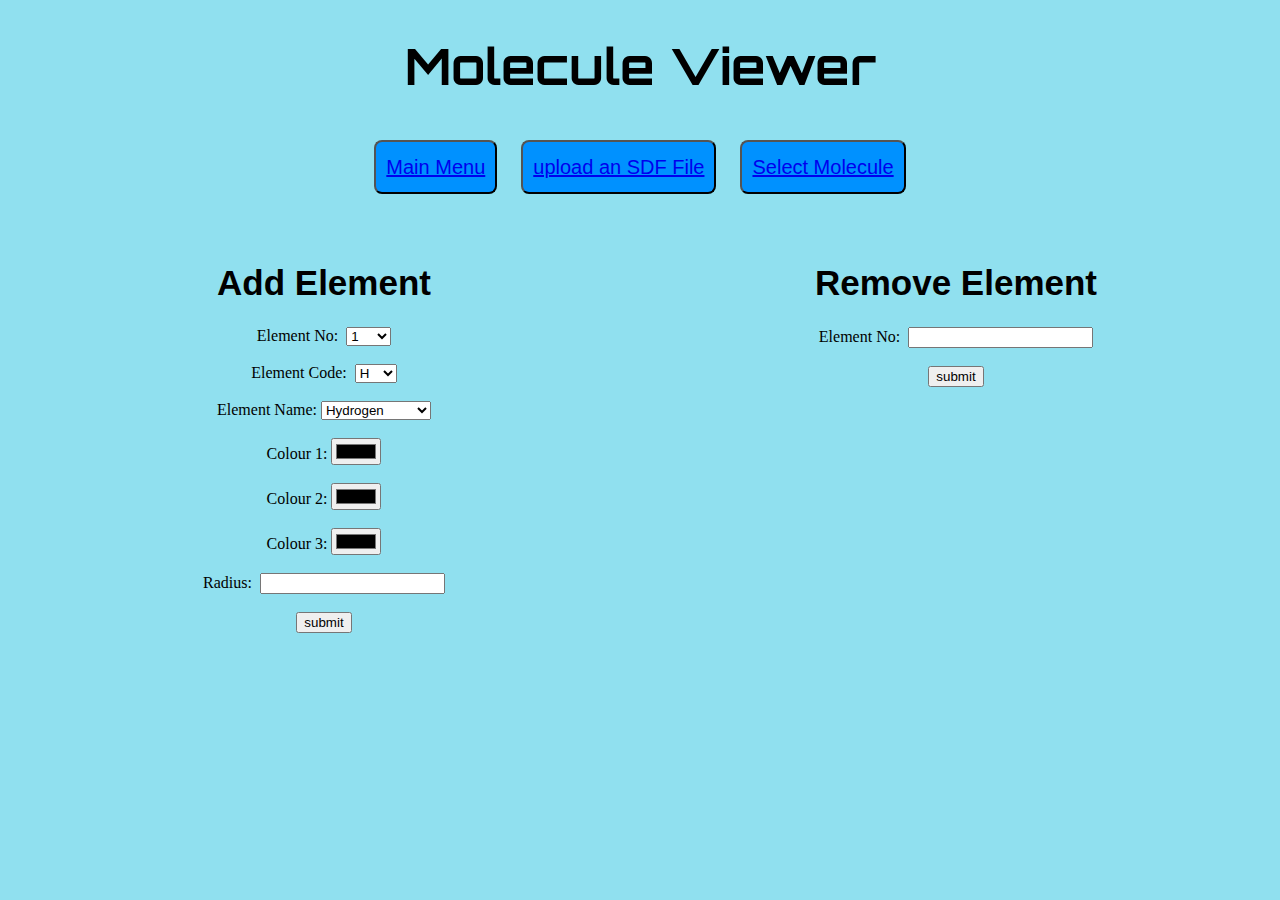
<file: add.html>
<!DOCTYPE html>
<html>

<head>
    <script src="https://ajax.googleapis.com/ajax/libs/jquery/3.6.3/jquery.min.js"> </script>
    <script src="script.js"> </script>
    <link rel="stylesheet" type="text/css" href="style.css">
    <link rel="preconnect" href="https://fonts.googleapis.com">
    <link rel="preconnect" href="https://fonts.gstatic.com" crossorigin>
    <link href="https://fonts.googleapis.com/css2?family=Orbitron&display=swap" rel="stylesheet">
    <title>
        ADD/REMOVE ELEMENT
    </title>
</head>

<body>

    <div>
        <h1 class="main_header">
            Molecule Viewer
        </h1>
    </div>
    <div class="page_navigation">
        <div id="link_div">
            <span id="links_span">
                <button class="link_button">
                    <a href="index.html" , class="add_align"> Main Menu</a>
                </button>
                <button class="link_button">
                    <a href="sdf.html" , class="sdf_align"> upload an SDF File</a>
                </button>
                <button class="link_button">
                    <a href="select.html" , class="select_align"> Select Molecule</a>
                </button>
            </span>
        </div>
    </div>
    <br>
    <br>
    <div id="add">
        <h1 class="sub_header">
            Add Element
        </h1>
        <form id="elements-add" , enctype="multipart/form-data">
            <span>
                Element No:&nbsp
                <select id="element_no"></select>
                <script>
                    var option_nos = document.getElementById("element_no");
                    for (var i = 1; i < 118; i++){
                        var no_option = document.createElement("option");
                        no_option.value = i;
                        no_option.text = i;
                        option_nos.append(no_option);
                    }
                </script>
            </span>
            <br><br>
            Element Code:&nbsp
            <select id="element_code">
                <option value="H">H</option>
                <option value="He">He</option>
                <option value="Li">Li</option>
                <option value="Be">Be</option>
                <option value="B">B</option>
                <option value="C">C</option>
                <option value="N">N</option>
                <option value="O">O</option>
                <option value="F">F</option>
                <option value="Ne">Ne</option>
                <option value="Na">Na</option>
                <option value="Mg">Mg</option>
                <option value="Al">Al</option>
                <option value="Si">Si</option>
                <option value="P">P</option>
                <option value="S">S</option>
                <option value="Cl">Cl</option>
                <option value="Ar">Ar</option>
                <option value="K">K</option>
                <option value="Ca">Ca</option>
                <option value="Sc">Sc</option>
                <option value="Ti">Ti</option>
                <option value="V">V</option>
                <option value="Cr">Cr</option>
                <option value="Mn">Mn</option>
                <option value="Fe">Fe</option>
                <option value="Co">Co</option>
                <option value="Ni">Ni</option>
                <option value="Cu">Cu</option>
                <option value="Zn">Zn</option>
                <option value="Ga">Ga</option>
                <option value="Ge">Ge</option>
                <option value="As">As</option>
                <option value="Se">Se</option>
                <option value="Br">Br</option>
                <option value="Kr">Kr</option>
                <option value="Rb">Rb</option>
                <option value="Sr">Sr</option>
                <option value="Y">Y</option>
                <option value="Zr">Zr</option>
                <option value="Nb">Nb</option>
                <option value="Mo">Mo</option>
                <option value="Tc">Tc</option>
                <option value="Ru">Ru</option>
                <option value="Rh">Rh</option>
                <option value="Pd">Pd</option>
                <option value="Ag">Ag</option>
                <option value="Cd">Cd</option>
                <option value="In">In</option>
                <option value="Sn">Sn</option>
                <option value="Sb">Sb</option>
                <option value="Te">Te</option>
                <option value="I">I</option>
                <option value="Xe">Xe</option>
                <option value="Cs">Cs</option>
                <option value="Ba">Ba</option>
                <option value="La">La</option>
                <option value="Ce">Ce</option>
                <option value="pr">pr</option>
                <option value="Nd">Nd</option>
                <option value="Pm">Pm</option>
                <option value="Sm">Sm</option>
                <option value="Eu">Eu</option>
                <option value="Gd">Gd</option>
                <option value="Tb">Tb</option>
                <option value="Dy">Dy</option>
                <option value="Ho">Ho</option>
                <option value="Er">Er</option>
                <option value="Tm">Tm</option>
                <option value="Yb">Yb</option>
                <option value="Lu">Lu</option>
                <option value="Hf">Hf</option>
                <option value="Ta">Ta</option>
                <option value="W">W</option>
                <option value="Re">Re</option>
                <option value="Os">Os</option>
                <option value="Ir">Ir</option>
                <option value="Pt">Pt</option>
                <option value="Au">Au</option>
                <option value="Hg">Hg</option>
            </select>
            </span>
            <br><br>
            Element Name:
            <select id="element_name">
                <option value="Hydrogen">Hydrogen</option>
                <option value="Helium">Helium</option>
                <option value="Lithium">Lithium</option>
                <option value="Beryllium">Beryllium</option>
                <option value="Boron">Boron</option>
                <option value="Carbon">Carbon</option>
                <option value="Nitrogen">Nitrogen</option>
                <option value="Oxygen">Oxygen</option>
                <option value="Fluorine">Fluorine</option>
                <option value="Neon">Neon</option>
                <option value="Sodium">Sodium</option>
                <option value="Magnesium">Magnesium</option>
                <option value="Aluminium">Aluminium</option>
                <option value="Silicon">Silicon</option>
                <option value="Phosphorus">Phosphorus</option>
                <option value="Sulfur">Sulfur</option>
                <option value="Chlorine">Chlorine</option>
                <option value="Argon">Argon</option>
                <option value="Potassium">Potassium</option>
                <option value="Calcium">Calcium</option>
                <option value="Scandium">Scandium</option>
                <option value="Titanium">Titanium</option>
                <option value="Vanadium">Vanadium</option>
                <option value="Chromium">Chromium</option>
                <option value="Manganese">Manganese</option>
                <option value="Iron">Iron</option>
                <option value="Cobalt">Cobalt</option>
                <option value="Nickel">Nickel</option>
                <option value="Copper">Copper</option>
                <option value="Zinc">Zinc</option>
                <option value="Gallium">Gallium</option>
                <option value="Germanium">Germanium</option>
                <option value="Arsenic">Arsenic</option>
                <option value="Selenium">Selenium</option>
                <option value="Bromine">Bromine</option>
                <option value="Krypton">Krypton</option>
                <option value="Rubidium">Rubidium</option>
                <option value="Strontium">Strontium</option>
                <option value="Yttrium">Yttrium</option>
                <option value="Zirconium">Zirconium</option>
                <option value="Niobium">Niobium</option>
                <option value="Molybdenum">Molybdenum</option>
                <option value="Technetiumc">Technetium</option>
                <option value="Ruthenium">Ruthenium</option>
                <option value="Rhodium">Rhodium</option>
                <option value="Palladium">Palladium</option>
                <option value="Silver">Silver</option>
                <option value="Cadmium">Cadmium</option>
                <option value="Indium">Indium</option>
                <option value="Tin">Tin</option>
                <option value="Antimony">Antimony</option>
                <option value="Tellurium">Tellurium</option>
                <option value="Iodine">Iodine</option>
                <option value="Xenon">Xenon</option>
                <option value="Caesium">Caesium</option>
                <option value="Barium">Barium</option>
                <option value="Lanthanum">Lanthanum</option>
                <option value="Cerium">Cerium</option>
                <option value="praseodymium">praseodymium</option>
                <option value="Neodymium">Neodymium</option>
                <option value="Promethium">Promethium</option>
                <option value="Samarium">Samarium</option>
                <option value="Europium">Europium</option>
                <option value="Gadolinium">Gadolinium</option>
                <option value="Terbium">Terbium</option>
                <option value="Dysprosium">Dysprosium</option>
                <option value="Holmium">Holmium</option>
                <option value="Erbium">Erbium</option>
                <option value="Thulium">Thulium</option>
                <option value="Ytterbium">Ytterbium</option>
                <option value="Lutetium">Lutetium</option>
                <option value="Hafnium">Hafnium</option>
                <option value="Tantalum">Tantalum</option>
                <option value="Tungsten">Tungsten</option>
                <option value="Rhenium">Rhenium</option>
                <option value="Osmium">Osmium</option>
                <option value="Iridium">Iridium</option>
                <option value="Plantinum">Platinum</option>
                <option value="Gold">Gold</option>
                <option value="Mercury">Mercury</option>
            </select>
            </span>
            <br> <br>
            <span>
                <span>
                    Colour 1:
                    <input type="color" , id="element_colour_one">
                </span>
                <br> <br>
                <span>
                    Colour 2:
                    <input type="color" , id="element_colour_two">
                </span>
                <br><br>
                <span>
                    Colour 3:
                    <input type="color" , id="element_colour_three">
                </span>
                <br><br>
                <span>
                    Radius:&nbsp;
                    <input type="text" , id="radius">
                </span>
                <br><br>
                <input type="submit" value="submit">
        </form>
    </div> <!-- Ending div for addcomponent-->
    <h1 class="sub_header">
        Remove Element
    </h1>
    <div id="remove">
        <form id="remove-element" , enctype="multipart/form-data">
            <span>
                Element No:&nbsp
                <input type="text" id="rm_element_no">
            </span>
            <br><br>
            <input type="submit" value="submit">
        </form>
    </div>
</body>

</html>
</file>
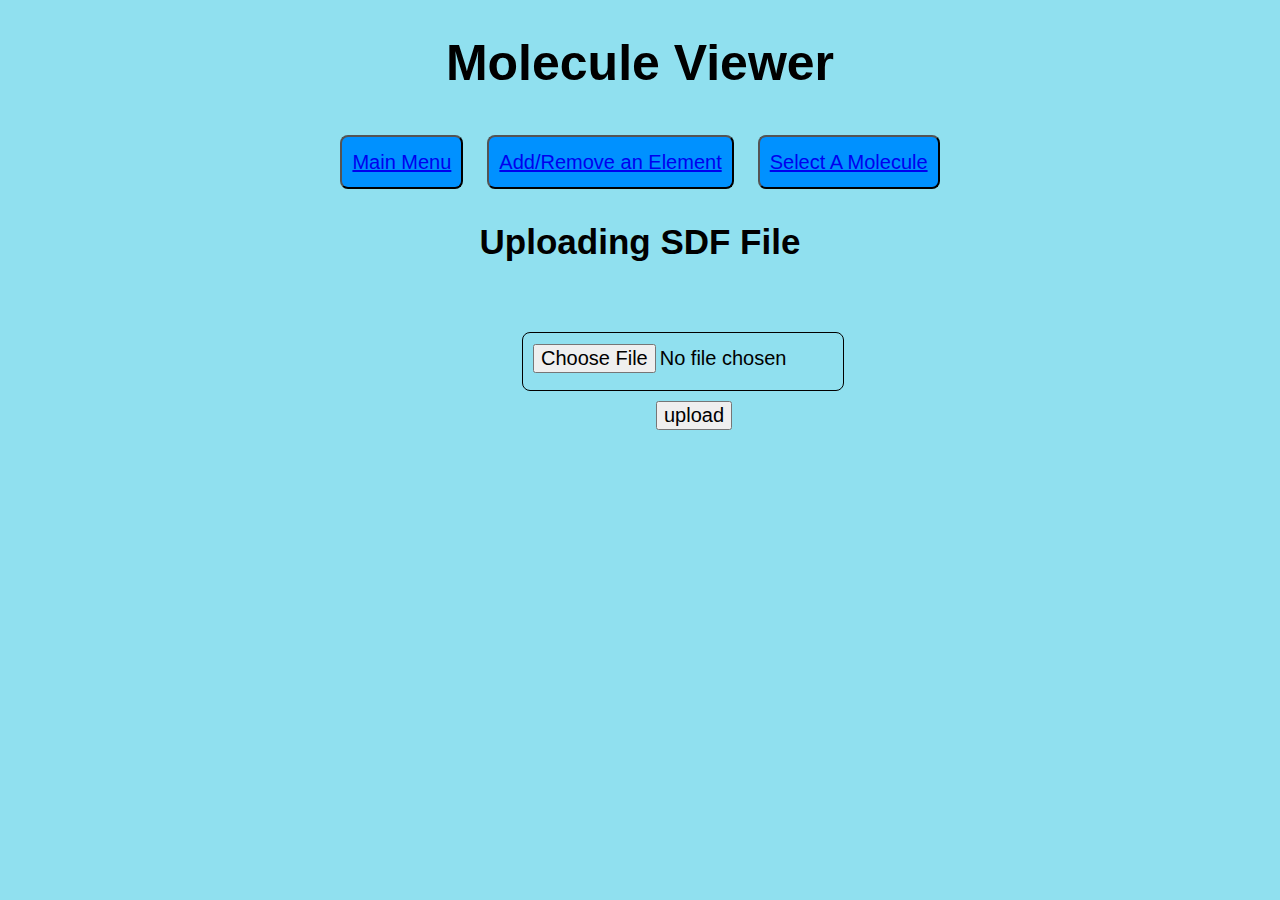
<file: sdf.html>
<!DOCTYPE html>
<html>

<head>
    <script src="https://ajax.googleapis.com/ajax/libs/jquery/3.6.3/jquery.min.js"> </script>
    <script src="script.js"> </script>
    <link rel="stylesheet" type="text/css" href="style.css">
    <title>
        SDF file upload
    </title>
</head>

<body>
    <h1 class="main_header">
        Molecule Viewer
    </h1>
    <div class="page_navigation">
        <div id="link_div">
            <span id="links_span">
                <button class="link_button">
                    <a href="index.html" , class="add_align"> Main Menu</a>
                </button>
                <button class="link_button">
                    <a href="add.html" , class="add_align"> Add/Remove an Element</a>
                </button>
                <button class="link_button">
                    <a href="select.html" , class="select_align">Select A Molecule</a>
                </button>
            </span>
        </div>
    </div>
    </div> <!-- Ending div for addcomponent-->
    <h1 class="sub_header">Uploading SDF File</h1>
    <br><br>
    <div id="sdf">
        <form enctype="multipart/form-data" id="sdf_form">
            <input type="file" id="sdf_file" name="filename" />
	    <br> &nbsp;&nbsp;&nbsp;&nbsp;&nbsp;&nbsp;&nbsp;&nbsp;&nbsp; &nbsp;&nbsp;&nbsp;&nbsp;&nbsp;&nbsp;&nbsp;&nbsp;&nbsp;&nbsp;&nbsp;&nbsp;&nbsp;&nbsp;&nbsp;&nbsp;&nbsp;&nbsp;&nbsp;&nbsp;&nbsp;&nbsp;&nbsp;&nbsp;&nbsp;
            <input type="submit" value="upload" class="upload"/>
        </form>
    </div>
</body>

</html>
</file>
<file: style.css>
body{
    background-color: #90E0EF;
}

.molecule-img{
	width: 200px;
    height: 100px;
}

h1.main_header{
    text-align: center;
    font-family: 'Orbitron', sans-serif;
    font-size: 50px;
}


h1.sub_header{
    text-align: center;
    font-family: sans-serif;
    font-size: 35px;
}

div#link_div{
    text-align: center;
}

a.add_align{
    font-size: 20px;
    background-color: rgb(0, 145, 255);

}

a.select_align{
    font-size: 20px;
    background-color: rgb(0, 145, 255);
}

a.sdf_align{
    font-size: 20px;
    background-color: rgb(0, 145, 255);
}

body{
    background-color: #90E0EF;
}

h1.main_header{
    text-align: center;
    font-family: 'Orbitron', sans-serif;
}

div#link_div{
    text-align: center;
}

a.add_align{
    background-color: rgb(0, 145, 255);

}

a.select_align{
    background-color: rgb(0, 145, 255);
}

a.sdf_align{
    background-color: rgb(0, 145, 255);
}

button.link_button{
    padding: 10px;
    display:inline-block;
    font-weight:  390;
    line-height: 1.5;
    text-align: center;
    vertical-align: middle;
    border-radius: 8px;
    margin: 10px;
    background-color: rgb(0, 145, 255);
}

#add{
    float: left;
    width: 50%;
}

#remove{
    float: left;
    width: 50%;
}

#elements-add{
    vertical-align: middle;
    text-align: center;
}

#remove-element{
    vertical-align: middle;
    text-align: center;
}

div.sdf{
    vertical-align: middle;
    text-align: center;
}
#sdf_file{
    padding: 10px;
    display:inline-block;
    font-weight:  390;
    font-size: 20px;
    line-height: 1.5;
    text-align: center;
    vertical-align: middle;
    border-radius: 8px;
    margin: 10px;
    border: 1px solid;
    width: 300px;
    height: 37px;
}

#sdf_form{
    position: absolute;
    left: 40%;
}

.upload{
    font-size: 20px;
}
</file>
